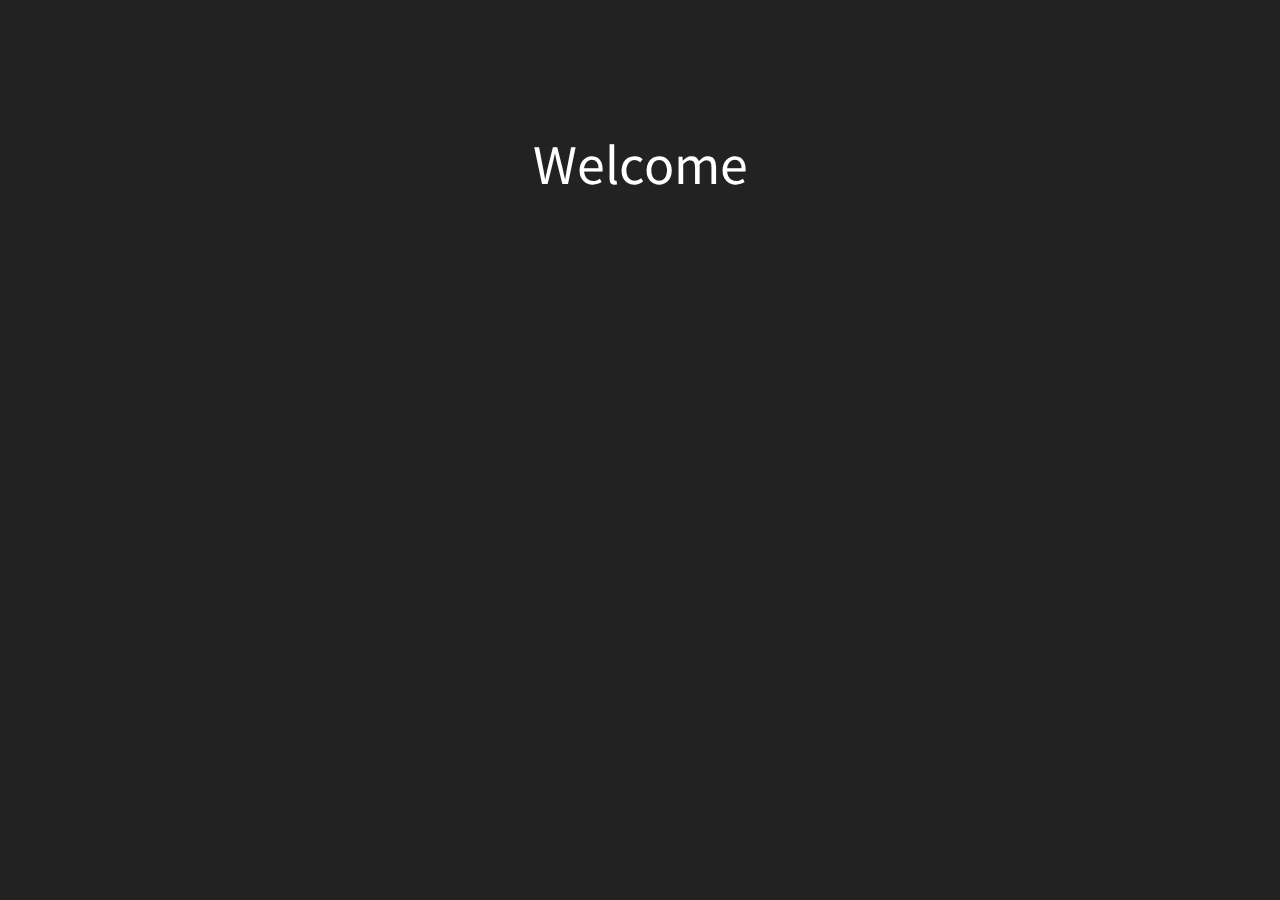
<file: public/index.html>
<!DOCTYPE html>
<html lang="en">
<head>
    <meta charset="UTF-8">
    <meta name="viewport" content="width=device-width, initial-scale=1.0">
    <link href="https://fonts.googleapis.com/css2?family=Noto+Sans+JP&display=swap" rel="stylesheet"> 
    <link href="https://fonts.googleapis.com/css2?family=Roboto&display=swap" rel="stylesheet"> 
    <link href="https://fonts.googleapis.com/icon?family=Material+Icons" rel="stylesheet">
    <link href="__alloy_style.css" rel="stylesheet">
</head>
<body >
<div class="container">
<p>Welcome</p>

</div>
</div>
</body>
</html>
</file>
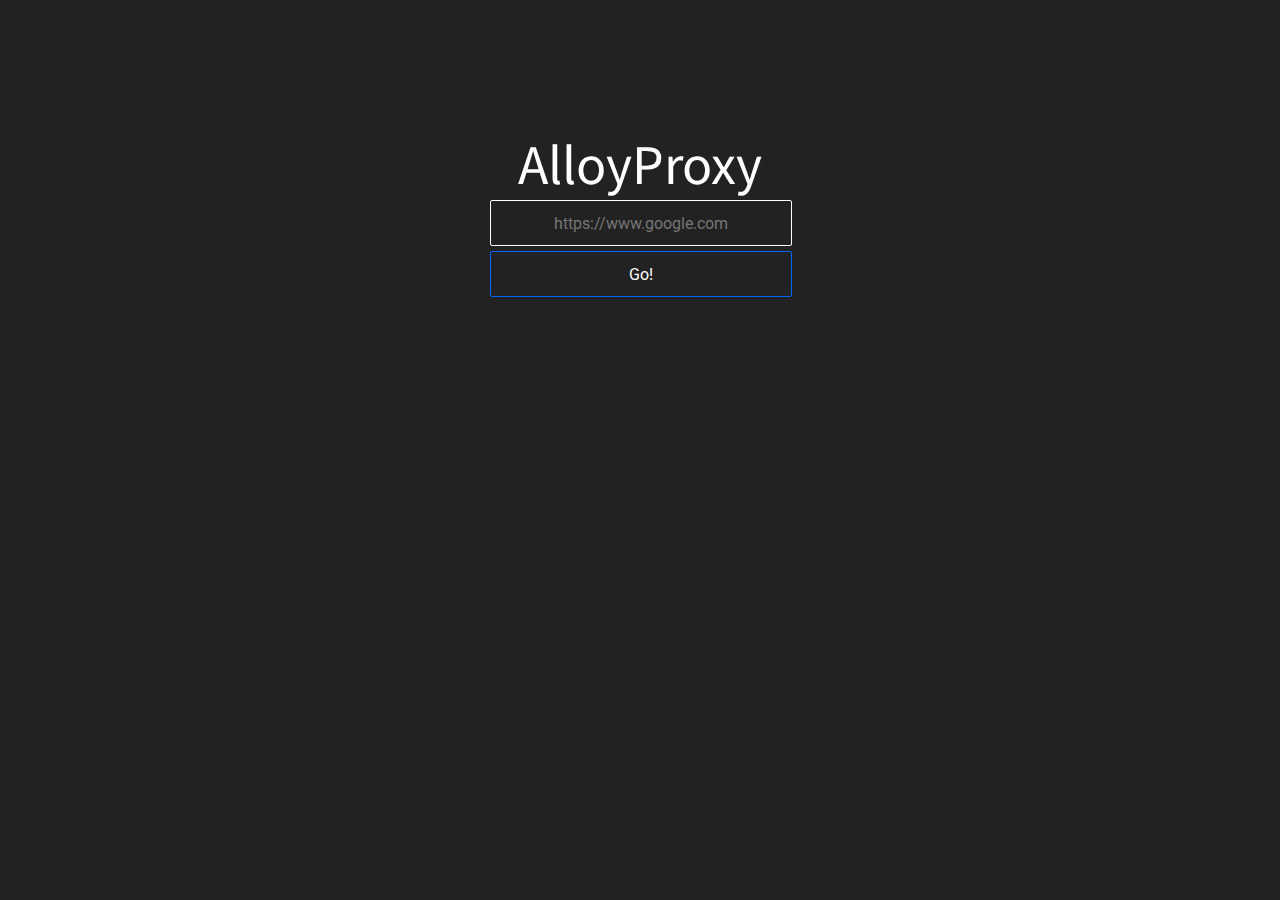
<file: public/public/index.html>
<!DOCTYPE html>
<html lang="en">
<head>
    <meta charset="UTF-8">
    <meta name="viewport" content="width=device-width, initial-scale=1.0">
    <link href="https://fonts.googleapis.com/css2?family=Noto+Sans+JP&display=swap" rel="stylesheet"> 
    <link href="https://fonts.googleapis.com/css2?family=Roboto&display=swap" rel="stylesheet"> 
    <link href="https://fonts.googleapis.com/icon?family=Material+Icons" rel="stylesheet">
    <link href="__alloy_style.css" rel="stylesheet">
</head>
<body >
<div class="container">
<p>AlloyProxy</p>
<form class="url" method="POST" action="/proxy/session/">
    <input placeholder="https://www.google.com" name="url" id="iurl" type="text">
    <button type="submit" id="btn">Go!</button>
</form>
</div>
</div>
</body>
</html>
</file>
<file: public/__alloy_style.css>
body {
    font-family: "Noto Sans JP";
    font-size: "25px";
    text-align: center;
    background-color:#222;
     background-image: url("https://gamespot1.cbsistatic.com/uploads/screen_kubrick/1594/15949828/3738595-amongus5.jpg");
    background-repeat: no-repeat;
    background-size:cover
}

.container {
   margin-top: 10%;
   font-family: "Noto Sans JP";
   font-size: "50px";
   color: #FFF;
   
}

.container p {
font-size: 50px;
margin-bottom: 2px;
}

#iurl {
background-color: inherit;
     background-image: url("https://gamespot1.cbsistatic.com/uploads/screen_kubrick/1594/15949828/3738595-amongus5.jpg");
    background-repeat: no-repeat;
width: 100%;
height: 28px;
border: solid 1px #FFF;
font-family: "Roboto";
font-size: 16px;
color: #FFF;
padding: 8px 0px;
margin-bottom: 5px;
box-sizing: content-box;
text-align: center;
border-radius: 2px;
}

#btn {
background-color: inherit;
     background-image: url("https://gamespot1.cbsistatic.com/uploads/screen_kubrick/1594/15949828/3738595-amongus5.jpg");
    background-repeat: no-repeat;
width: 100%;
height: 28px;
border: solid 1px #0066ff;
font-family: "Roboto";
font-size: 16px;
color: #FFF;
padding: 8px 0px;
box-sizing: content-box;
transition: 0.3s;
border-radius: 2px;
}

#btn:hover {
background: #0066ff;
background-image: url("https://gamespot1.cbsistatic.com/uploads/screen_kubrick/1594/15949828/3738595-amongus5.jpg");
    color: #fff;
    background-repeat: no-repeat;
}
}

.container a {
height: 20px;
background: inherit;
     background-image: url("https://gamespot1.cbsistatic.com/uploads/screen_kubrick/1594/15949828/3738595-amongus5.jpg");
background-repeat: no-repeat;
background-size:cover
color: #ddd;
border: 0;
cursor: pointer;
font-family: "Roboto";
font-size: 17px;
transition: 0.3s;
}
.container a:hover {
font-size: 23;
}
.url {
width: 300px;
margin: auto;
}
</file>
<file: public/public/__alloy_style.css>
body {
    font-family: "Noto Sans JP";
    font-size: "25px";
    text-align: center;
    background-color:#222;
     background-image: url("https://raw.githubusercontent.com/Rockpods/alloyproxy/master/public/alloy3.jpg");
    background-repeat: no-repeat;
    background-size:cover
}

.container {
   margin-top: 10%;
   font-family: "Noto Sans JP";
   font-size: "50px";
   color: #FFF;
   
}

.container p {
font-size: 50px;
margin-bottom: 2px;
}

#iurl {
background-color: inherit;
     background-image: url("https://raw.githubusercontent.com/Rockpods/alloyproxy/master/public/alloy3.jpg");
    background-repeat: no-repeat;
width: 100%;
height: 28px;
border: solid 1px #FFF;
font-family: "Roboto";
font-size: 16px;
color: #FFF;
padding: 8px 0px;
margin-bottom: 5px;
box-sizing: content-box;
text-align: center;
border-radius: 2px;
}

#btn {
background-color: inherit;
     background-image: url("https://raw.githubusercontent.com/Rockpods/alloyproxy/master/public/alloy3.jpg");
    background-repeat: no-repeat;
width: 100%;
height: 28px;
border: solid 1px #0066ff;
font-family: "Roboto";
font-size: 16px;
color: #FFF;
padding: 8px 0px;
box-sizing: content-box;
transition: 0.3s;
border-radius: 2px;
}

#btn:hover {
background: #0066ff;
background-image: url("https://raw.githubusercontent.com/Rockpods/alloyproxy/master/public/alloy3.jpg");
    color: #fff;
    background-repeat: no-repeat;
}
}

.container a {
height: 20px;
background: inherit;
     background-image: url("https://raw.githubusercontent.com/Rockpods/alloyproxy/master/public/alloy3.jpg");
background-repeat: no-repeat;
background-size:cover
color: #ddd;
border: 0;
cursor: pointer;
font-family: "Roboto";
font-size: 17px;
transition: 0.3s;
}
.container a:hover {
font-size: 23;
}
.url {
width: 300px;
margin: auto;
}
</file>
